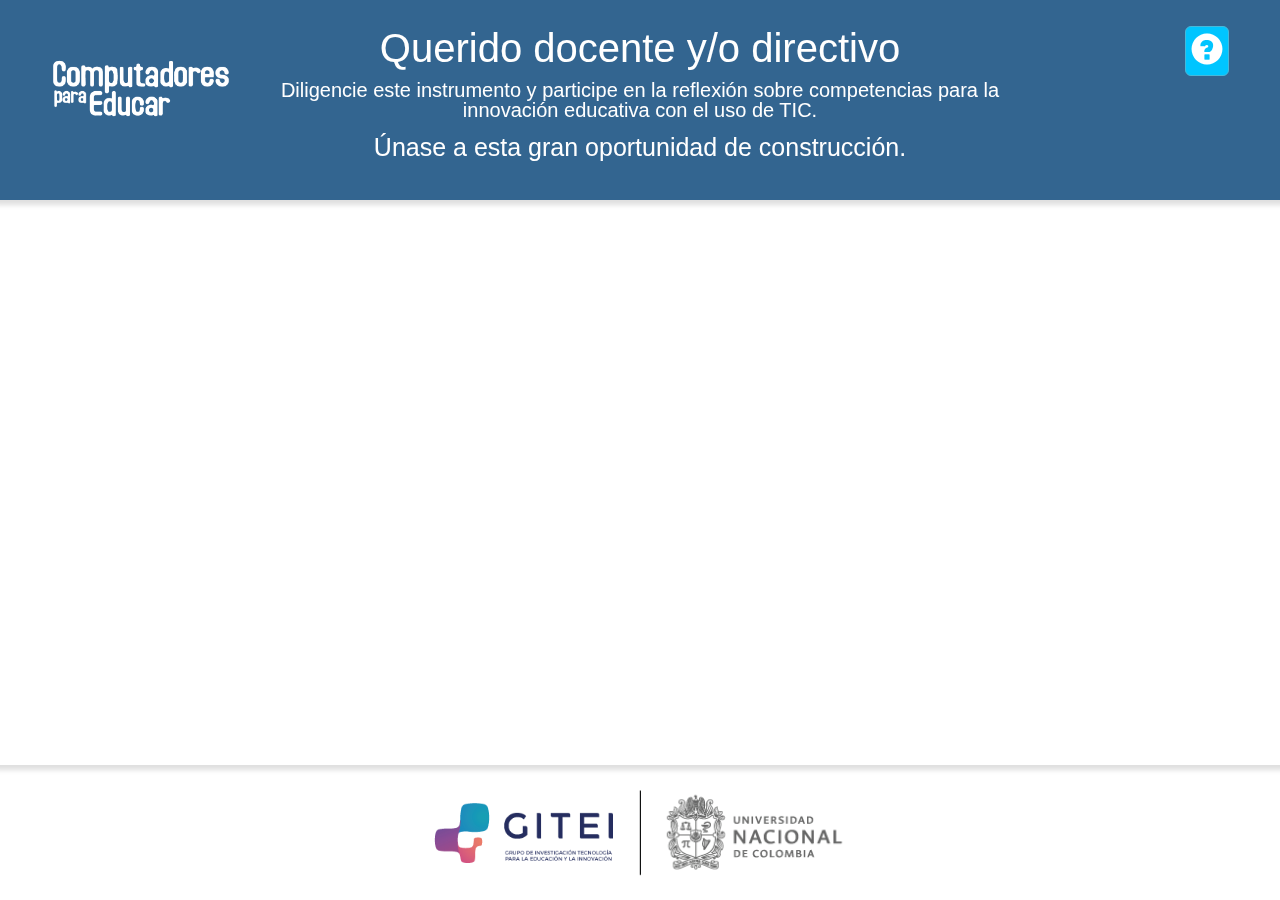
<file: encuesta/index.html>
<!DOCTYPE html>
<html lang="es">
<head>
  <title>Encuesta</title>
  <meta charset="utf-8">
  <meta name="viewport" content="width=device-width, initial-scale=1">
  <link rel="stylesheet" href="https://maxcdn.bootstrapcdn.com/bootstrap/3.3.7/css/bootstrap.min.css">
  <link rel="stylesheet" href="css/styles.css">
  <script src="https://ajax.googleapis.com/ajax/libs/jquery/3.2.1/jquery.min.js"></script>
  <script src="https://maxcdn.bootstrapcdn.com/bootstrap/3.3.7/js/bootstrap.min.js"></script>
  <script src="js/index.js"></script>
</head>
<body>
    <div class="header survey-header" w3-include-html="survey_header.html"></div>
    <div class="container-fluid">
        <div class="row form-container">
           <iframe class="form-iframe" src="https://docs.google.com/forms/d/e/1FAIpQLSdXQ_EpRIqUYN2OoOYnR7niWawiPotX4zJUjs71w7XofTqvPg/viewform?embedded=true">
           </iframe>
        </div>
    </div>
    <div class="footer" w3-include-html="footer.html"></div>
    <div class="modal fade" id="myModal" role="dialog" w3-include-html="modal.html"></div>
    <script>
        includeHTML();
    </script>
</body>
</html>
</file>
<file: encuesta/css/styles.css>
.header {
    position: absolute;
    z-index: 1;
    width: 100%;
    -webkit-box-shadow: 0px 0px 5px 5px rgba(0,0,0,0.13);
    -moz-box-shadow: 0px 0px 5px 5px rgba(0,0,0,0.13);
    box-shadow: 0px 0px 5px 5px rgba(0,0,0,0.13);
}
.form-iframe, .form-container {
    width: 100%;
    border: none;
    height: 100%;
    padding: 0;
    margin: 0;
}
.container-fluid {
    height: 85vh;
    position: relative;
    padding: 0;
    -webkit-box-shadow: 0px 0px 5px 5px rgba(0,0,0,0.13);
    -moz-box-shadow: 0px 0px 5px 5px rgba(0,0,0,0.13);
    box-shadow: 0px 0px 5px 5px rgba(0,0,0,0.13);
}
.jumbotron {
    padding-left: 10vw;
    padding-right: 10vw;
    margin: 0;
    height: 15vh;
    display: flex;
    align-items: center;
    justify-content: space-between;
    background-color: rgba(0, 62, 116, 0.8);
}
.jumbotron .left-section {
    display: flex;
    align-items: center;
    color: white;
}
.jumbotron .glyphicon-file {
    font-size: 80px;
    margin-right: 30px;
}
.logo-cpe-white {
    position: absolute;
    top: 6.5vh;
    width: 180px;
    left: 4vw;
}
.survey-header .jumbotron {
    height: 20vh;
    justify-content: center;
}
.survey-header .jumbotron p,
.survey-header .jumbotron label {
    line-height: 100%;
}
.footer {
    background-color: white;
    height: 15vh;
    display: flex;
    align-items: center;
    justify-content: center;
}
.footer .logo-cpe-blue, .footer .logo-gitei, .footer .logo-unal {
    max-width: 200px;
}
.first-separator, .second-separator {
    margin: 0 1vw;
    max-width: 2.5px;
}
.btn-help {
    padding: 5px;
    background-color: #00c5ff;
}
.btn-help .glyphicon-question-sign {
    font-size: 32px;
}
.table td {
    white-space: normal !important;
}
.table td[rowspan] {
    vertical-align: middle !important;
}
@media (min-width: 1600px) {
    .survey-header .jumbotron {
        padding-top: 40px;
        align-items: baseline;
    }
    .survey-header .btn-help {
        top: 40px;
    }
}
@media (min-width: 768px) and (max-width: 1599px) {
    .survey-header .jumbotron {
        padding-top: 2vw;
        align-items: baseline;
    }
    .survey-header .btn-help {
        top: 2vw;
    }
}
@media (min-width: 1060px) {
    .survey-header .jumbotron {
        padding-left: 250px;
        padding-right: 250px;
    }
    .logo-cpe-blue, .first-separator {
        display: none;
    }
}
@media (max-width: 1059px) {
    .logo-cpe-white {
        display: none;
    }
    .footer .logo-cpe-blue, .footer .logo-gitei, .footer .logo-unal {
        width: 30vw;
    }
    .first-separator, .second-separator {
        width: 0.45vw;
    }
}
@media (min-width: 768px) and (max-width: 1059px) {
      .survey-header .jumbotron {
        padding-left: 10vw;
        padding-right: 10vw;
    }
}
@media (min-width: 768px) {
    .survey-header .jumbotron {
        min-height: 200px;
    }
    .survey-header .jumbotron h1 {
        font-size: 40px;
        margin-top: 0;
    }
    .survey-header .jumbotron p {
        font-size: 20px;
    }
    .survey-header .jumbotron label {
        font-size: 25px;
        font-weight: 500;
        margin: 0;
    }
    .survey-header .btn-help {
        position: absolute;
        right: 4vw;
    }
}
@media (max-width: 767px) {
    .jumbotron h1 {
        font-size: 30px;
        margin-bottom: 3px;
    }
    .jumbotron p {
        font-size: 16px;
    }
    .jumbotron .glyphicon-file {
        font-size: 60px;
    }
    .survey-header .jumbotron {
        padding-left: 4vw;
        padding-right: 4vw;
    }
    .survey-header .jumbotron h1 {
        font-size: 20px;
        margin: 0;
    }
    .survey-header .jumbotron p {
        font-size: 13px;
        margin: 10px 0;
    }
    .survey-header .jumbotron label {
        font-size: 16px;
        font-weight: 500;
        margin: 0;
    }
    .form-iframe {
        padding-top: 11vw;
        background: #eeefef;
    }
}
</file>
